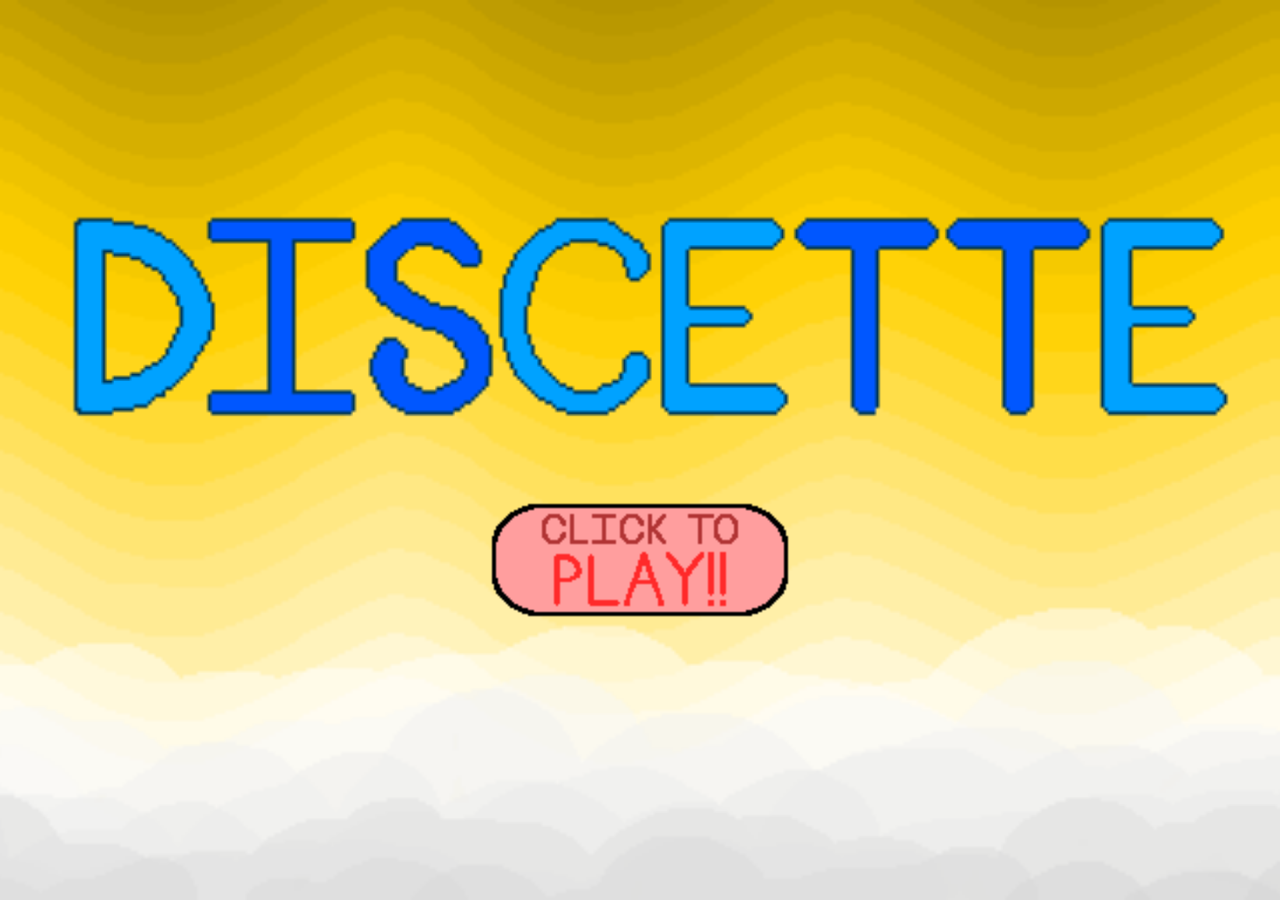
<file: index.html>
<!DOCTYPE html>
<html>
<head>
  <title>discette</title>
  <link rel="icon" type="image/png" href="favicon.png">
  <link rel="stylesheet" href="style.css">
</head>

<body class="center">

  <img src="discette_menu.png" class="bg" alt="discette menu">

  <a href="main.html" class="play-btn">
    <img src="playbutton_1.png" class="btn base" alt="click to play">
    <img src="playbutton_2.png" class="btn hover" alt="click to play hover">
  </a>

  <script>
    window.addEventListener("load", function () {
      document.body.classList.add("fade-in");
    });
  </script>

</body>
</html>
</file>
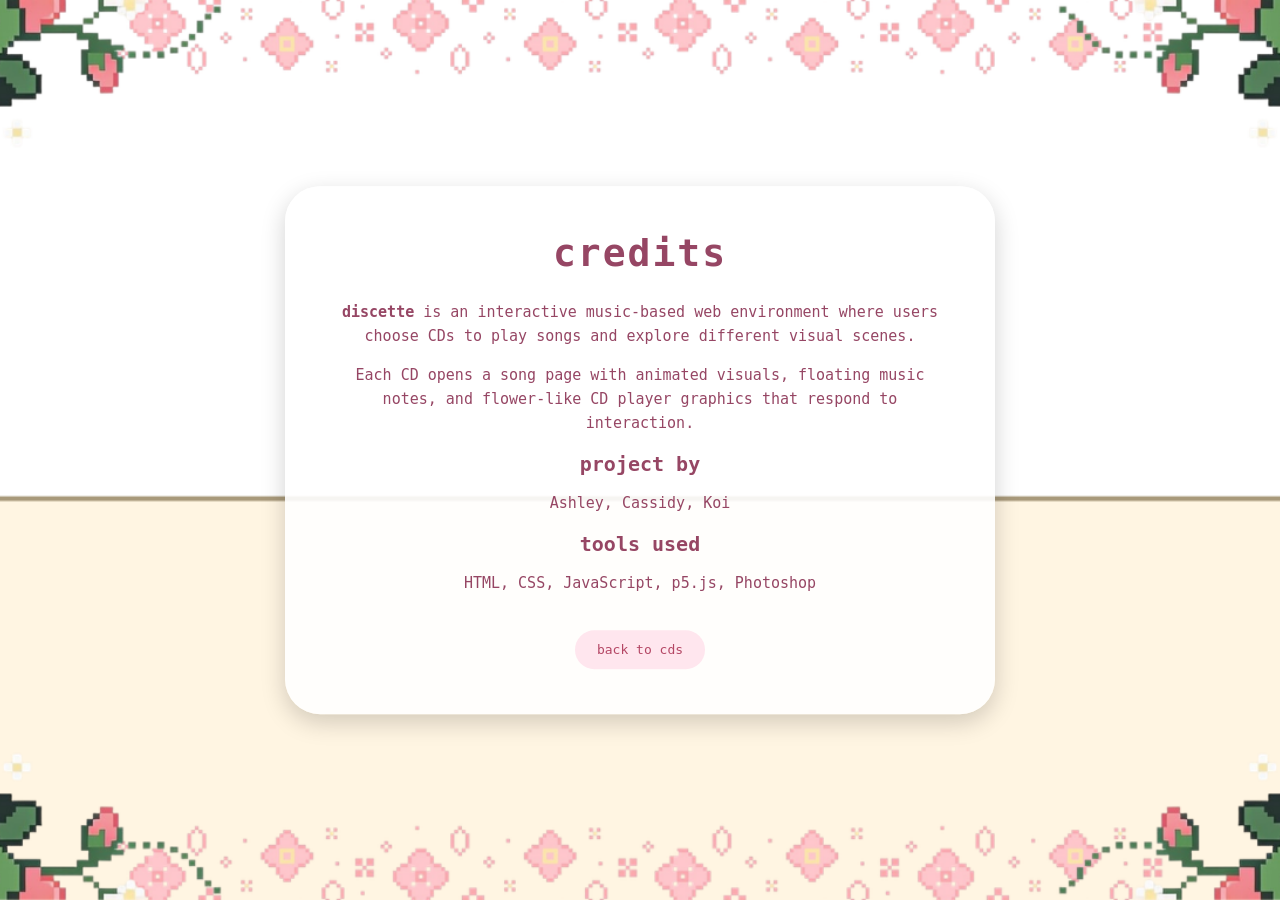
<file: more.html>
<!DOCTYPE html>
<html>
<head>
  <title>discette - credits</title>
  <link rel="icon" type="image/png" href="favicon.png">
  <link rel="stylesheet" href="style.css">
</head>

<body class="more-page">

  <img src="main_bg.png" class="bg" alt="discette background">

  <div class="credits-box">
    <h1>credits</h1>

    <p>
      <strong>discette</strong> is an interactive music-based web environment
      where users choose CDs to play songs and explore different visual scenes.
    </p>

    <p>
      Each CD opens a song page with animated visuals, floating music notes,
      and flower-like CD player graphics that respond to interaction.
    </p>

    <h2>project by</h2>
    <p>
      Ashley, Cassidy, Koi
    </p>

    <h2>tools used</h2>
    <p>
      HTML, CSS, JavaScript, p5.js, Photoshop
    </p>

    <a href="main.html" class="credits-back">back to cds</a>
  </div>

</body>
</html>
</file>
<file: style.css>
/* base page */
body {
  margin: 0;
  overflow: hidden;
  opacity: 0;
  animation: fadeInPage 0.8s ease forwards;
  cursor: url("cursor.png") 16 16, auto;
}

@keyframes fadeInPage {
  from {
    opacity: 0;
  }
  to {
    opacity: 1;
  }
}

/* force cursor on all elements */
* {
  cursor: url("cursor.png") 16 16, auto;
}

/* index page layout */
.center {
  display: flex;
  justify-content: center;
  align-items: center;
  height: 100vh;
  position: relative;
}

/* background image */
.bg {
  position: absolute;
  top: 0;
  left: 0;
  width: 100%;
  height: 100%;
  object-fit: cover;
}

/* play button */
.play-btn {
  position: relative;
  width: 300px;
  z-index: 2;
  transition: transform 0.2s ease;
  top: 50px;
}

.play-btn:hover {
  transform: scale(1.05);
}

/* button image stacking */
.btn {
  position: absolute;
  top: 0;
  left: 0;
  width: 100%;
  transition: opacity 0.3s ease;
}

.hover {
  opacity: 0;
}

.play-btn:hover .hover {
  opacity: 1;
}

.play-btn:hover .base {
  opacity: 0;
}

/* go back button on main page */
.go-back-btn {
  position: fixed;
  left: 80px;
  top: 350px;
  width: 170px;
  height: auto;
  z-index: 20;
  transition: transform 0.2s ease;
}

.go-back-btn:hover {
  transform: scale(1.05);
}

.goback-img {
  position: absolute;
  top: 0;
  left: 0;
  width: 100%;
  transition: opacity 0.3s ease;
}

.goback-hover {
  opacity: 0;
}

.go-back-btn:hover .goback-hover {
  opacity: 1;
}

.go-back-btn:hover .goback-base {
  opacity: 0;
}

/* info / credits button on main page */
.info-btn {
  position: fixed;
  right: 80px;
  top: 350px;
  width: 170px;
  height: auto;
  z-index: 20;
  transition: transform 0.2s ease;
}

.info-btn:hover {
  transform: scale(1.05);
}

.info-img {
  position: absolute;
  top: 0;
  left: 0;
  width: 100%;
  transition: opacity 0.3s ease;
}

.info-hover {
  opacity: 0;
}

.info-btn:hover .info-hover {
  opacity: 1;
}

.info-btn:hover .info-base {
  opacity: 0;
}

/* credits / more page */
.more-page {
  margin: 0;
  overflow: hidden;
  cursor: url("cursor.png") 16 16, auto;
}

.credits-box {
  position: absolute;
  top: 50%;
  left: 50%;
  width: 620px;
  max-width: 80vw;
  transform: translate(-50%, -50%);
  background: rgba(255, 255, 255, 0.9);
  border-radius: 35px;
  padding: 45px;
  text-align: center;
  z-index: 5;
  font-family: monospace;
  color: rgb(150, 70, 100);
  box-shadow: 0 8px 25px rgba(0, 0, 0, 0.18);
}

.credits-box h1 {
  margin-top: 0;
  font-size: 38px;
  letter-spacing: 2px;
}

.credits-box h2 {
  margin-bottom: 5px;
  font-size: 20px;
}

.credits-box p {
  font-size: 15px;
  line-height: 1.6;
}

.credits-back {
  display: inline-block;
  margin-top: 20px;
  padding: 12px 22px;
  background: rgb(255, 230, 238);
  color: rgb(180, 70, 100);
  text-decoration: none;
  border-radius: 20px;
  transition: transform 0.2s ease;
}

.credits-back:hover {
  transform: scale(1.05);
}
</file>
